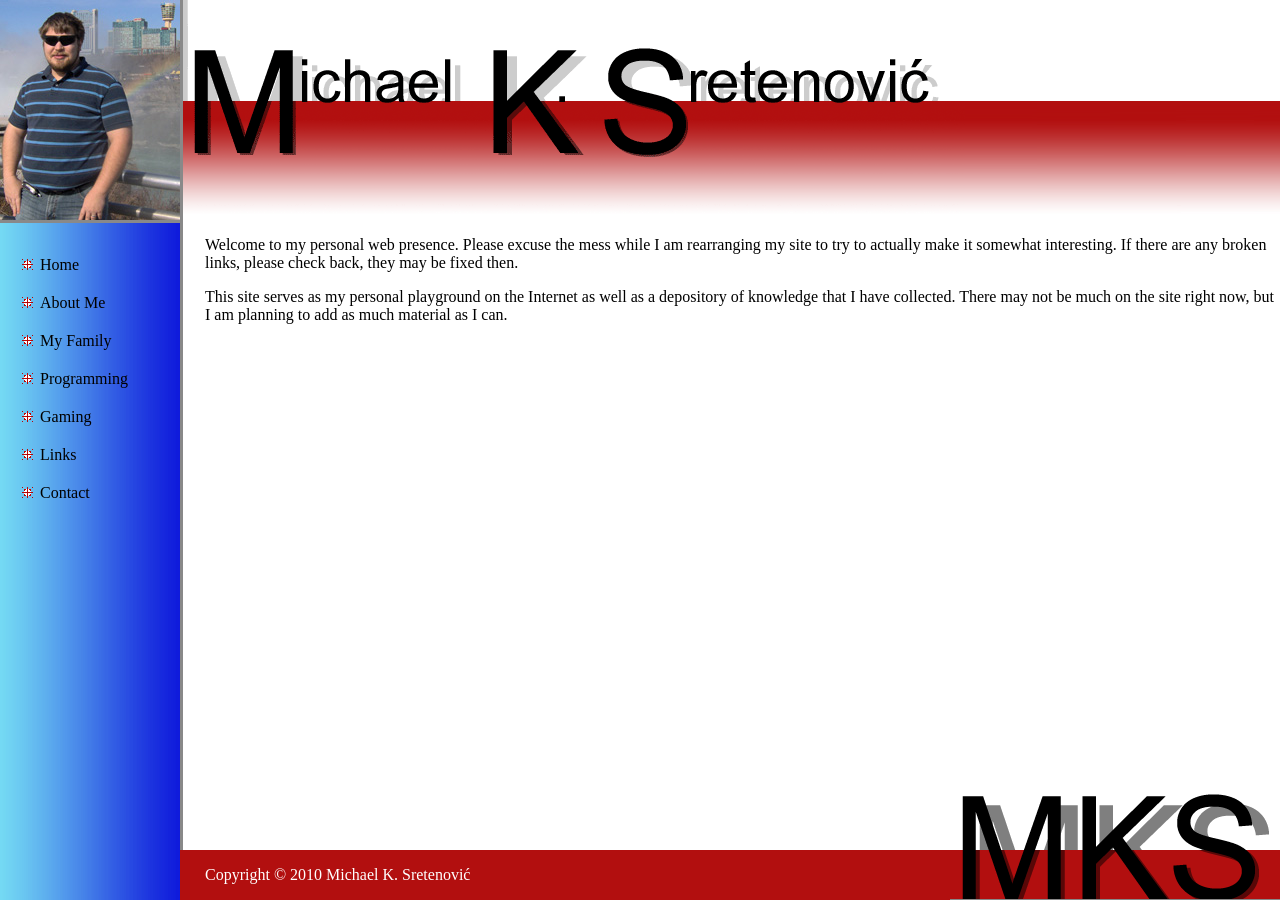
<file: index.html>
<!DOCTYPE html PUBLIC "-//W3C//DTD XHTML 1.0 Strict//EN" "http://www.w3.org/TR/xhtml1/DTD/xhtml1-strict.dtd">

<html>

<head>
	<title>sretenovic.org - Home Page</title>
	<link rel="STYLESHEET" type="text/css" href="sretenovic001.css">
</head>

<body>
	<div id="header">
		<p>Michael K. Sretenovic</p>

	</div>
	<div id="nav">
		<img class="logo" src="mks.jpg" width="180" height="220" alt="Me at Niagara Falls" />
		<ul>
			<li>Home</li>
			<li>About Me</li>
			<li>My Family</li>
			<li>Programming</li>
			<li>Gaming</li>
			<li>Links</li>
			<li>Contact</li>
		</ul>
	</div>
	<div id="content">
		<p>Welcome to my personal web presence. Please excuse the mess while I am rearranging my site to try to actually
			make it somewhat interesting. If there are any broken links, please check back, they may be fixed then.</p>
		<p>This site serves as my personal playground on the Internet as well as a depository of knowledge that I have
			collected. There may not be much on the site right now, but I am planning to add as much material as I can.
		</p>
	</div>
	<div id="footer">
		<p>
			Copyright &copy; 2010 Michael K. Sretenovic&#769;
		</p>
		<img class="logo" src="Footer_Logo.png" width="330" height="110" alt="MKS" />
	</div>
</body>

</html>
</file>
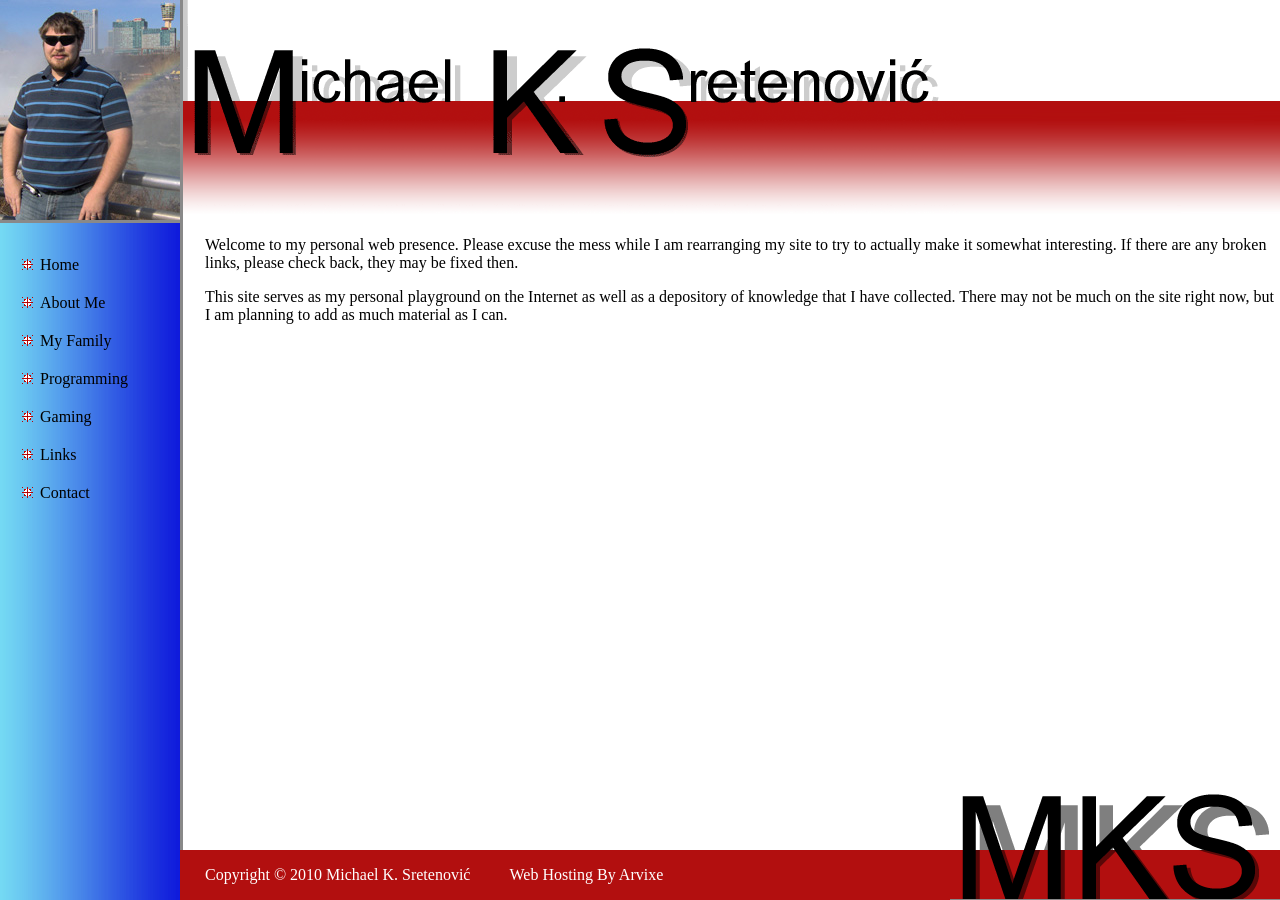
<file: Index.html>
<!DOCTYPE html PUBLIC "-//W3C//DTD XHTML 1.0 Strict//EN" "http://www.w3.org/TR/xhtml1/DTD/xhtml1-strict.dtd">

<html>

<head>
	<title>sretenovic.org - Home Page</title>
	<link rel="STYLESHEET" type="text/css" href="sretenovic001.css">
</head>

<body>
	<div id="header">
		<p>Michael K. Sretenovic</p>

	</div>
	<div id="nav">
		<img class="logo" src="mks.jpg" width="180" height="220" alt="Me at Niagara Falls" />
		<ul>
			<li>Home</li>
			<li>About Me</li>
			<li>My Family</li>
			<li>Programming</li>
			<li>Gaming</li>
			<li>Links</li>
			<li>Contact</li>
		</ul>
	</div>
	<div id="content">
		<p>Welcome to my personal web presence. Please excuse the mess while I am rearranging my site to try to actually
			make it somewhat interesting. If there are any broken links, please check back, they may be fixed then.</p>
		<p>This site serves as my personal playground on the Internet as well as a depository of knowledge that I have
			collected. There may not be much on the site right now, but I am planning to add as much material as I can.
		</p>
	</div>
	<div id="footer">
		<p>
			Copyright &copy; 2010 Michael K. Sretenovic&#769;
			<a href="http://www.arvixe.com" target="_blank"
				style="margin-left:35px;color:White;text-decoration:none;">Web Hosting By Arvixe</a>
		</p>
		<img class="logo" src="Footer_Logo.png" width="330" height="110" alt="MKS" />
	</div>
</body>

</html>
</file>
<file: sretenovic001.css>
body{
	margin: 0;
	padding: 220px 0 50px 185px;
}

#header{
	background: url(Header_Logo.gif) fixed -2px 0;
	background-repeat: no-repeat;
	height: 220px;
	margin-left: -2px;
	position: fixed;
	text-indent: -100%;
	top: 0;
	width: 500%;
}

#nav>img.logo{
	border-bottom: 3px solid #898989;
	position: fixed;
	left: 0;
	top: 0;
}

#nav{
	background: url(Sidebar_Blue.gif) 0px 0;
	background-repeat: repeat-y;
	height: 100%;
	left: 0;
	padding-top: 240px;
	position: fixed;
	top: 0;
	width: 183px;
}

#nav>ul>li{
	list-style-image: url(Bullet_Red.gif);
	margin-bottom: 20px;
}

#content{
	padding-left: 20px;
}

#footer{
	background-color: #B20F0F;
	bottom: 0;
	Color: White;
	height: 50px;
	left: 180px;
	*line-height: 50px;
	padding-left: 25px;
	position: fixed;
	width: 100%;
}

#footer>img.logo{
	border-bottom: 3px solid #898989;
	bottom: 0;
	margin-bottom: -2px;
	position: fixed;
	right: 0;
}
</file>
